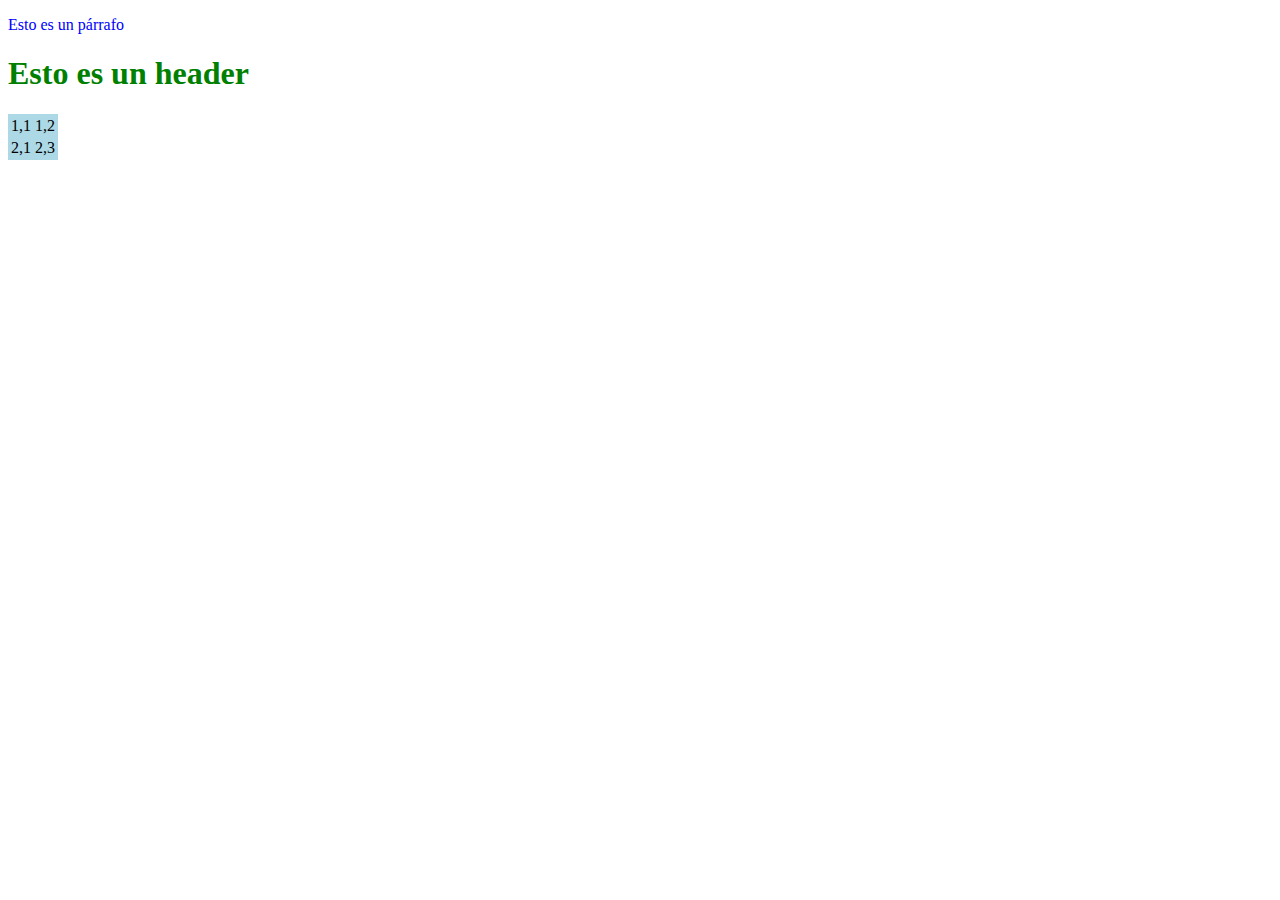
<file: index.html>
<!DOCTYPE html>
<html>
<head>
<meta charset="utf-8">
<link rel="stylesheet" href="styles/style.css">
<title>INICIO P01</title>
</head>
<body>
<p>Esto es un párrafo</p>
<h1>Esto es un header</h1>
<table>
    <tr>
    <td>1,1</td>
    <td>1,2</td>
    </tr>
    <tr>
    <td>2,1</td>
    <td>2,3</td>
    </tr>
    </table>
</body>
</html>
</file>
<file: styles/style.css>
h1 { color: green; }
p { color: blue; }

table {
    background-color: lightblue;
    }
</file>
